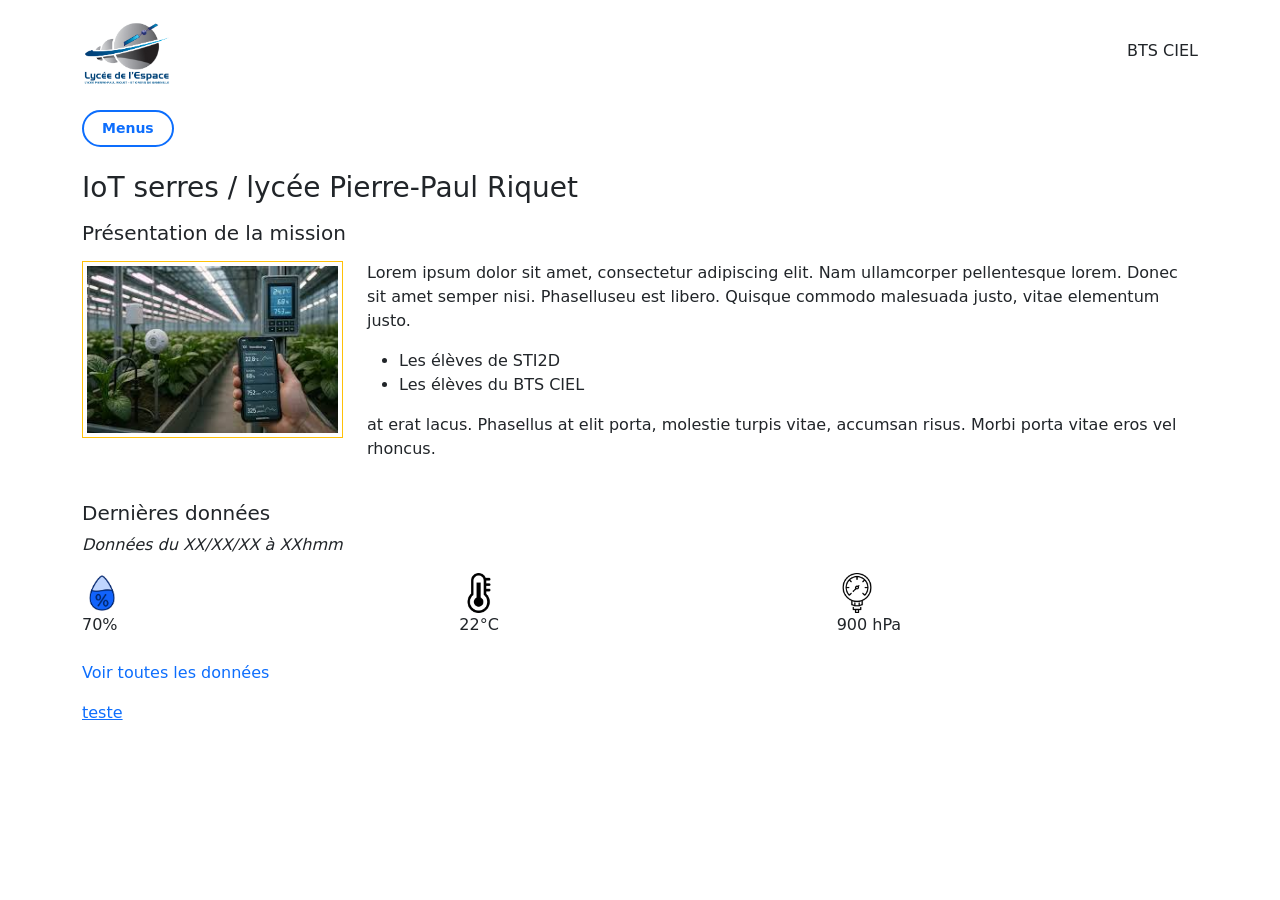
<file: index.html>
<!doctype html>
<html lang="fr">
<head>
    <title>Index - IOT Serres</title>
    <meta charset="UTF-8">
    <meta name="viewport" content="width=device-width, initial-scale=1">
    <link href="https://cdn.jsdelivr.net/npm/bootstrap@5.3.3/dist/css/bootstrap.min.css" rel="stylesheet">
    <link rel="stylesheet" href="css/styles.css">
</head>

<body>
    <div class="container py-3">
        
        <!-- En-tête : logo + titre -->
        <header class="d-flex justify-content-between align-items-center mb-4">
            <img src="image/logo ppr.png" alt="logo ppr" class="logo">
            <span class="ciel-title">BTS CIEL</span>
        </header>

        <!-- Menu : la checkbox cachée est cochée/décochée par le label "Menus",
             ce qui affiche ou cache les liens via CSS (.menu-check:checked ~ .menu-nav) -->
        <div class="menu-wrapper mb-4">
            <input type="checkbox" id="menuCheck" class="menu-check">
            <label for="menuCheck" class="menu-btn">Menus</label>
            <nav class="menu-nav">
                <a class="menu-lien" href="index.html">Accueil</a>
                <a class="menu-lien" href="tableau.html">Tableau de bord</a>
                <a class="menu-lien" href="page_de_donner.html">Données</a>
                <a class="menu-lien" href="architecture.html">Architecture</a>
                <a class="menu-lien" href="photos.html">Vidéo</a>
            </nav>
        </div>

        <main>
            <h1 class="h3 pb-2">IoT serres / lycée Pierre-Paul Riquet</h1>
            <h2 class="h5">Présentation de la mission</h2>
            
            <!-- Image à gauche (3 col) + texte à droite (9 col) -->
            <div class="row mt-3">
                <div class="col-3 mb-3">
                    <a href="https://www.occitanie-ouest.cnrs.fr/fr/cnrsinfo/20-ans-du-reseau-des-serristes-une-demarche-eco-responsable-au-coeur-de-la-recherche">
                        <img src="image/serre.png" class="img-fluid border border-warning p-1" alt="project Iot serres">
                    </a>
                </div>
                <div class="col-sm-9">
                    <p>Lorem ipsum dolor sit amet, consectetur adipiscing elit. Nam ullamcorper pellentesque lorem. Donec sit amet semper nisi. Phaselluseu est libero. Quisque commodo malesuada justo, vitae elementum justo.</p>
                    <ul>
                        <li>Les élèves de STI2D </li>
                        <li>Les élèves du BTS CIEL </li>
                    </ul>
                    <p>at erat lacus. Phasellus at elit porta, molestie turpis vitae, accumsan risus. Morbi porta vitae eros vel rhoncus.</p>
                </div>
            </div>

            <!-- 3 blocs de données côte à côte, s'empilent sur mobile (col-md-4) -->
            <h2 class="h5 mt-4">Dernières données</h2>
            <p><i>Données du XX/XX/XX à XXhmm</i></p>
            <div class="row g-3">
                <div class="col-md-4">
                    <div class="data-header"><img src="image/icone-humidite.png" alt="Humidité" height="40"></div>
                    <div class="data-value">70%</div>
                </div>
                <div class="col-md-4">
                    <div class="data-header"><img src="image/icone-temperature (1).png" alt="Température" height="40"></div>
                    <div class="data-value">22°C</div>
                </div>
                <div class="col-md-4">
                    <div class="data-header"><img src="image/icone-pression (1).png" alt="Pression" height="40"></div>
                    <div class="data-value">900 hPa</div>
                </div>
            </div>

            <div class="mt-4">
                <p><a href="page de donner.html" class="text-primary text-decoration-none">Voir toutes les données</a></p>
                <a href="teste.html">teste</a>
            </div>
        </main>
    </div>

    <script src="https://cdn.jsdelivr.net/npm/bootstrap@5.3.3/dist/js/bootstrap.bundle.min.js"></script>
</body>
</html>
</file>
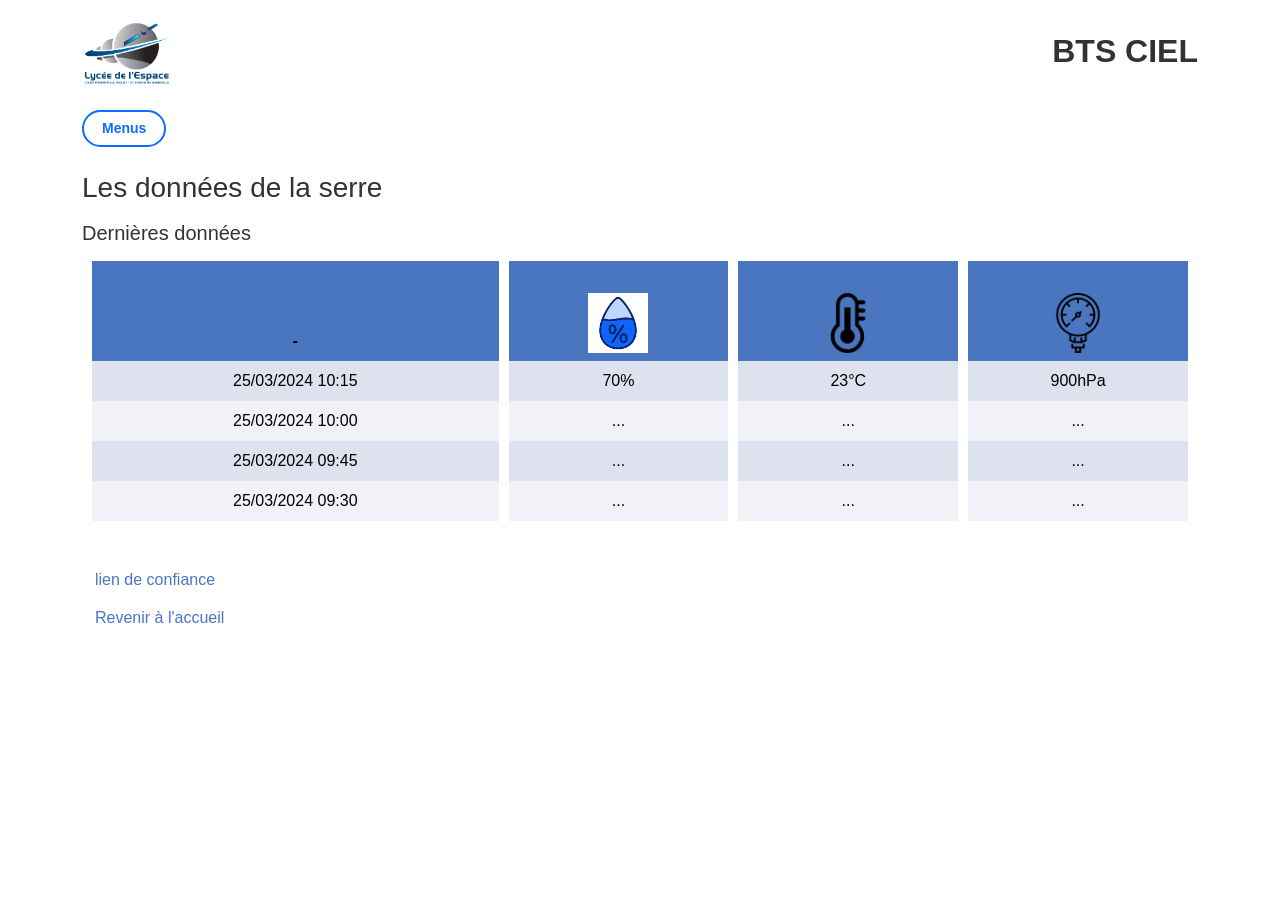
<file: page_de_donner.html>
<!doctype html>
<html lang="fr">
<head>
    <title>IOT Serres - Données</title>
    <meta charset="UTF-8">
    <meta name="viewport" content="width=device-width, initial-scale=1">
    <link href="https://cdn.jsdelivr.net/npm/bootstrap@5.3.3/dist/css/bootstrap.min.css" rel="stylesheet">
    <link rel="stylesheet" href="css/styles1.css">
</head>

<body>
    <div class="container py-3">
        
        <!-- En-tête : logo + titre -->
        <header class="d-flex justify-content-between align-items-center mb-4">
            <img src="image/logo ppr.png" alt="Logo Lycée" class="logo">
            <span class="ciel-title">BTS CIEL</span>
        </header>

        <!-- Menu : la checkbox cachée est cochée/décochée par le label "Menus",
             ce qui affiche ou cache les liens grace a CSS-->
        <div class="menu-wrapper mb-4">
            <input type="checkbox" id="menuCheck" class="menu-check">
            <label for="menuCheck" class="menu-btn">Menus</label>
            <nav class="menu-nav">
                <a class="menu-lien" href="index.html">Accueil</a>
                <a class="menu-lien" href="tableau.html">Tableau de bord</a>
                <a class="menu-lien" href="page de donner.html">Données</a>
                <a class="menu-lien" href="architecture.html">Architecture</a>
                <a class="menu-lien" href="photos.html">Vidéo</a>
            </nav>
        </div>

        <main>
            <h1 class="h3 mb-3">Les données de la serre</h1>
            <h2 class="h5">Dernières données</h2>

            <!-- Tableau des mesures : lignes alternées gray-row / light-gray-row (voir styles1.css) -->
            <div class="table-responsive mt-3">
                <table class="table table-bordered custom-data-table text-center align-middle">
                    <thead>
                        <tr>
                            <th class="blue-header">-</th>
                            <th class="blue-header"><img src="image/icone-humidite.png" alt="Humidité" class="icon-img"></th>
                            <th class="blue-header"><img src="image/icone-temperature (1).png" alt="Température" class="icon-img"></th>
                            <th class="blue-header"><img src="image/icone-pression (1).png" alt="Pression" class="icon-img"></th>
                        </tr>
                    </thead>
                    <tbody>
                        <tr class="gray-row">
                            <td>25/03/2024 10:15</td>
                            <td>70%</td>
                            <td>23°C</td>
                            <td>900hPa</td>
                        </tr>
                        <tr class="light-gray-row">
                            <td>25/03/2024 10:00</td>
                            <td>...</td>
                            <td>...</td>
                            <td>...</td>
                        </tr>
                        <tr class="gray-row">
                            <td>25/03/2024 09:45</td>
                            <td>...</td>
                            <td>...</td>
                            <td>...</td>
                        </tr>
                        <tr class="light-gray-row">
                            <td>25/03/2024 09:30</td>
                            <td>...</td>
                            <td>...</td>
                            <td>...</td>
                        </tr>
                    </tbody>
                </table>
            </div>

            <!-- Liens de navigation bas de page -->
            <div class="footer-nav mt-4">
                <a href="https://www.youtube.com/watch?v=dQw4w9WgXcQ&list=PLrXk_RHmNdhHW95zl63D6IhFn9OW5Ia1N&index=2" class="btn btn-link">lien de confiance</a>
                <p><a href="index.html" class="btn btn-link">Revenir à l'accueil</a></p>
            </div>
        </main>
    </div>

    <script src="https://cdn.jsdelivr.net/npm/bootstrap@5.3.3/dist/js/bootstrap.bundle.min.js"></script>
</body>
</html>
</file>
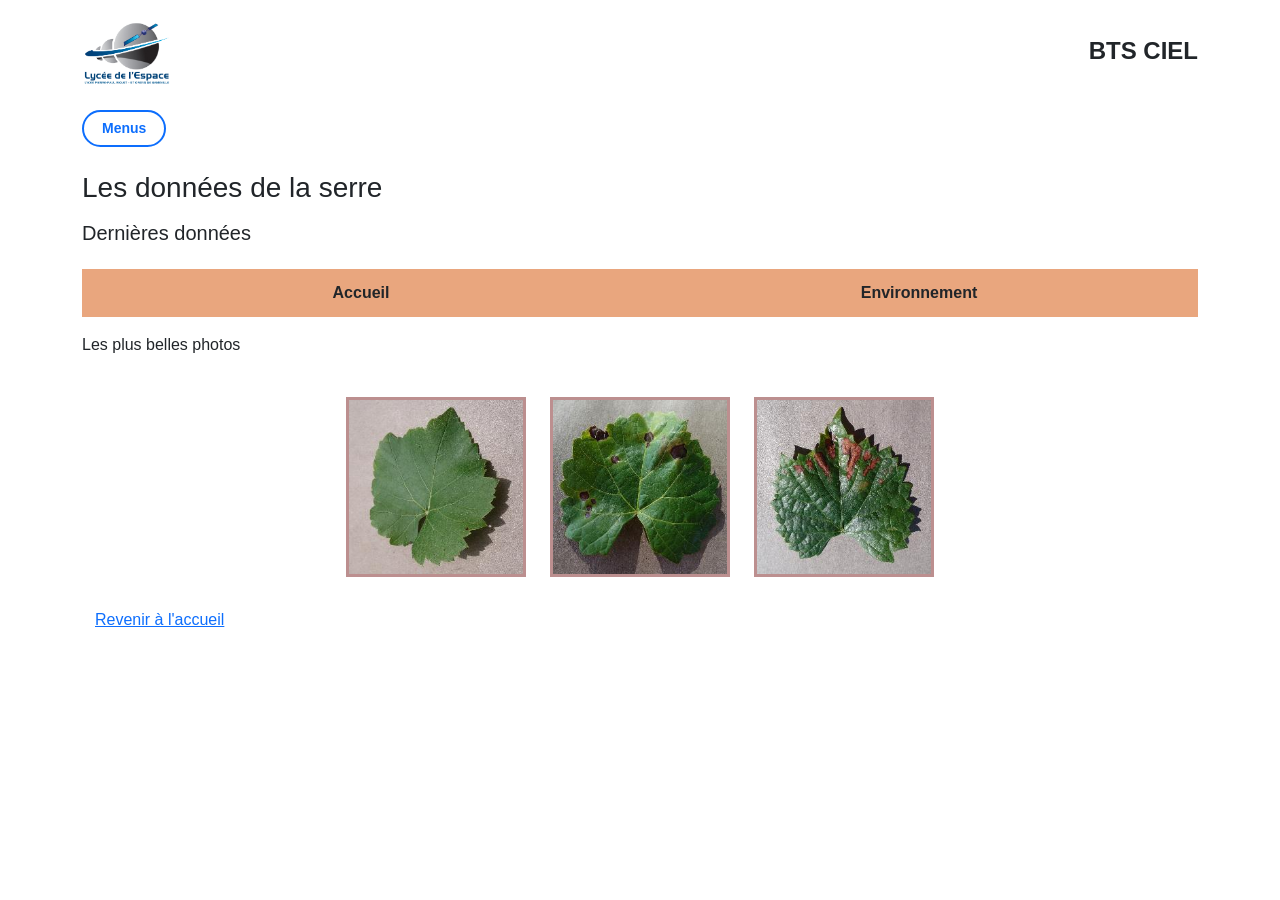
<file: photos.html>
<!doctype html>
<html lang="fr">
<head>
    <meta charset="UTF-8">
    <meta name="viewport" content="width=device-width, initial-scale=1">
    <link href="https://cdn.jsdelivr.net/npm/bootstrap@5.3.3/dist/css/bootstrap.min.css" rel="stylesheet">
    <link rel="stylesheet" href="css/styles3.css">
    <title>Photos - IOT Serres</title>
</head>

<body>
    <div class="container py-3">

        <!-- En-tête : logo + titre -->
        <header class="d-flex justify-content-between align-items-center mb-4">
            <img src="image/logo ppr.png" alt="logo ppr" class="logo">
            <span class="ciel-title">BTS CIEL</span>
        </header>

        <!-- Menu : la checkbox cachée est cochée/décochée par le label "Menus",
             ce qui affiche ou cache les liens via CSS (.menu-check:checked ~ .menu-nav) -->
        <div class="menu-wrapper mb-4">
            <input type="checkbox" id="menuCheck" class="menu-check">
            <label for="menuCheck" class="menu-btn">Menus</label>
            <nav class="menu-nav">
                <a class="menu-lien" href="index.html">Accueil</a>
                <a class="menu-lien" href="tableau.html">Tableau de bord</a>
                <a class="menu-lien" href="page de donner.html">Données</a>
                <a class="menu-lien" href="architecture.html">Architecture</a>
                <a class="menu-lien" href="photos.html">Vidéo</a>
            </nav>
        </div>

        <main>
            <h1 class="h3 mb-3">Les données de la serre</h1>
            <h2 class="h5">Dernières données</h2>

            <!-- 2 sections côte à côte grace a flexbox -->
            <div class="orange-bar mt-4">
                <div>Accueil</div>
                <div>Environnement</div>
            </div>

            <p class="subtitle mt-3">Les plus belles photos</p>

            <!-- 3 photos centrées dans des cadres de taille fixe-->
            <div class="row g-4 justify-content-center mt-2">
                <div class="col-auto">
                    <div class="photo-box">
                        <img src="image/photo1.png" class="img-fluid" alt="Photo 1">
                    </div>
                </div>
                <div class="col-auto">
                    <div class="photo-box">
                        <img src="image/Photo2.png" class="img-fluid" alt="Photo 2">
                    </div>
                </div>
                <div class="col-auto">
                    <div class="photo-box">
                        <img src="image/photo3.png" class="img-fluid" alt="Photo 3">
                    </div>
                </div>
            </div>

            <div class="mt-4">
                <a href="index.html" class="btn btn-link">Revenir à l'accueil</a>
            </div>
        </main>

    </div>

    <script src="https://cdn.jsdelivr.net/npm/bootstrap@5.3.3/dist/js/bootstrap.bundle.min.js"></script>
</body>
</html>
</file>
<file: css/styles.css>
/*Le label clique sur la checkbox cachée ; quand elle est cochée,
le sélecteur CSS ".menu-check:checked ~ .menu-nav" affiche la nav */

.menu-check {
    display: none;
}

.menu-btn {
    display: inline-block;
    padding: 6px 18px;
    color: #0d6efd;
    border: 2px solid #0d6efd;
    border-radius: 20px;
    cursor: pointer;
    font-size: 14px;
    font-weight: 600;
    user-select: none;
}

.menu-btn:hover {
    background-color: #e8f0fe;
}

/* Conteneur : bouton + liens sur la même ligne */
.menu-wrapper {
    display: flex;
    flex-direction: row;
    flex-wrap: wrap;
    align-items: center;
    gap: 8px;
}

/* Liens cachés par défaut, affichés quand la checkbox est cochée */
.menu-nav {
    display: none;
    flex-direction: row;
    flex-wrap: wrap;
    gap: 6px;
}

.menu-check:checked ~ .menu-nav {
    display: flex;
}

/* Style commun à tous les liens du menu */
.menu-lien {
    display: inline-block;
    padding: 6px 18px;
    color: #0d6efd;
    border: 2px solid #0d6efd;
    border-radius: 20px;
    text-decoration: none;
    font-size: 14px;
    font-weight: 500;
    white-space: nowrap;
}

/*style des boutons du menu*/
.menu-lien:hover {
    background-color: #e8f0fe;
    color: #0d6efd;
}

/*taille du logo*/
.logo {
    height: 70px;
}
</file>
<file: css/styles1.css>
/* Styles généraux */
body { 
    font-family: sans-serif; 
    color: #333; 
}

.logo{ 
    height: 70px; 
}

.ciel-title { 
    font-size: 2rem; 
    font-weight: bold; 
}

.section-title { 
    background-color: #f8f9fa; 
    border: 1px solid #dee2e6; 
    padding: 10px; 
}

/*border-spacing écarte les colonnes ; les bordures Bootstrap sont désactivées */
.custom-data-table {
    border-collapse: separate;
    border-spacing: 10px 0;
    border: none !important;
}

.blue-header {
    background-color: #4A76C0 !important;
    color: white;
    height: 100px;
    border: none !important;
}

.icon-img {
    height: 60px;
}

/* Alternance de couleur des lignes */
.gray-row td {
    background-color: #DDE2EE !important;
    border: none !important;
}

.light-gray-row td {
    background-color: #F0F2F7 !important;
    border: none !important;
}

.btn-link {
    text-decoration: none;
    color: #4A76C0;
}

/* enlève les effets de survol Bootstrap sur les boutons */
.btn-outline-primary:hover,
.btn-outline-primary:focus,
.btn-outline-primary:active {
    background-color: transparent !important;
    color: #0d6efd !important;
    box-shadow: none !important;
}

/*Le label clique sur la checkbox cachée ; quand elle est cochée,
le sélecteur CSS ".menu-check:checked ~ .menu-nav" affiche la nav */

.menu-check { display: none; }

.menu-wrapper {
    display: flex;
    flex-direction: row;
    flex-wrap: wrap;
    align-items: center;
    gap: 8px;
}

.menu-btn {
    display: inline-block;
    padding: 6px 18px;
    color: #0d6efd;
    border: 2px solid #0d6efd;
    border-radius: 20px;
    cursor: pointer;
    font-size: 14px;
    font-weight: 600;
    user-select: none;
}

.menu-btn:hover { background-color: #e8f0fe; }

/* Liens cachés par défaut, affichés quand la checkbox est cochée */
.menu-nav {
    display: none;
    flex-direction: row;
    flex-wrap: wrap;
    gap: 6px;
}

.menu-check:checked ~ .menu-nav { display: flex; }

.menu-lien {
    display: inline-block;
    padding: 6px 18px;
    color: #0d6efd;
    border: 2px solid #0d6efd;
    border-radius: 20px;
    text-decoration: none;
    font-size: 14px;
    font-weight: 500;
    white-space: nowrap;
}

.menu-lien:hover {
    background-color: #e8f0fe;
    color: #0d6efd;
}
</file>
<file: css/styles3.css>
/* Styles généraux */
body {
    font-family: Arial, sans-serif;
    background-color: #ffffff;
}

.logo { height: 70px; }
.ciel-title { font-size: 1.5rem; font-weight: bold; }

/* Barre orange : 2 sections côte à côte grace a flexbox */
.orange-bar {
    display: flex;
    background-color: #e9a67e;
    padding: 12px 0;
}

.orange-bar div {
    flex: 1;
    text-align: center;
    font-weight: bold;
}

.subtitle { font-weight: 500; }

/*Taille fixe ; overflow:hidden coupe l'image si elle dépasse */
.photo-box {
    width: 180px;
    height: 180px;
    background-color: #fcd68a;
    border: 3px solid #bc8f8f;
    display: flex;
    align-items: center;
    justify-content: center;
    overflow: hidden;
}

.photo-box img {
    max-width: 100%;
    max-height: 100%;
    object-fit: cover;
}

/*Le label clique sur la checkbox cachée ; quand elle est cochée,
le sélecteur CSS ".menu-check:checked ~ .menu-nav" affiche la nav */

.menu-check { display: none; }

.menu-wrapper {
    display: flex;
    flex-direction: row;
    flex-wrap: wrap;
    align-items: center;
    gap: 8px;
}

.menu-btn {
    display: inline-block;
    padding: 6px 18px;
    color: #0d6efd;
    border: 2px solid #0d6efd;
    border-radius: 20px;
    cursor: pointer;
    font-size: 14px;
    font-weight: 600;
    user-select: none;
}

.menu-btn:hover { background-color: #e8f0fe; }

/* Liens cachés par défaut, affichés quand la checkbox est cochée */
.menu-nav {
    display: none;
    flex-direction: row;
    flex-wrap: wrap;
    gap: 6px;
}

.menu-check:checked ~ .menu-nav { display: flex; }

.menu-lien {
    display: inline-block;
    padding: 6px 18px;
    color: #0d6efd;
    border: 2px solid #0d6efd;
    border-radius: 20px;
    text-decoration: none;
    font-size: 14px;
    font-weight: 500;
    white-space: nowrap;
}

.menu-lien:hover {
    background-color: #e8f0fe;
    color: #0d6efd;
}
</file>
